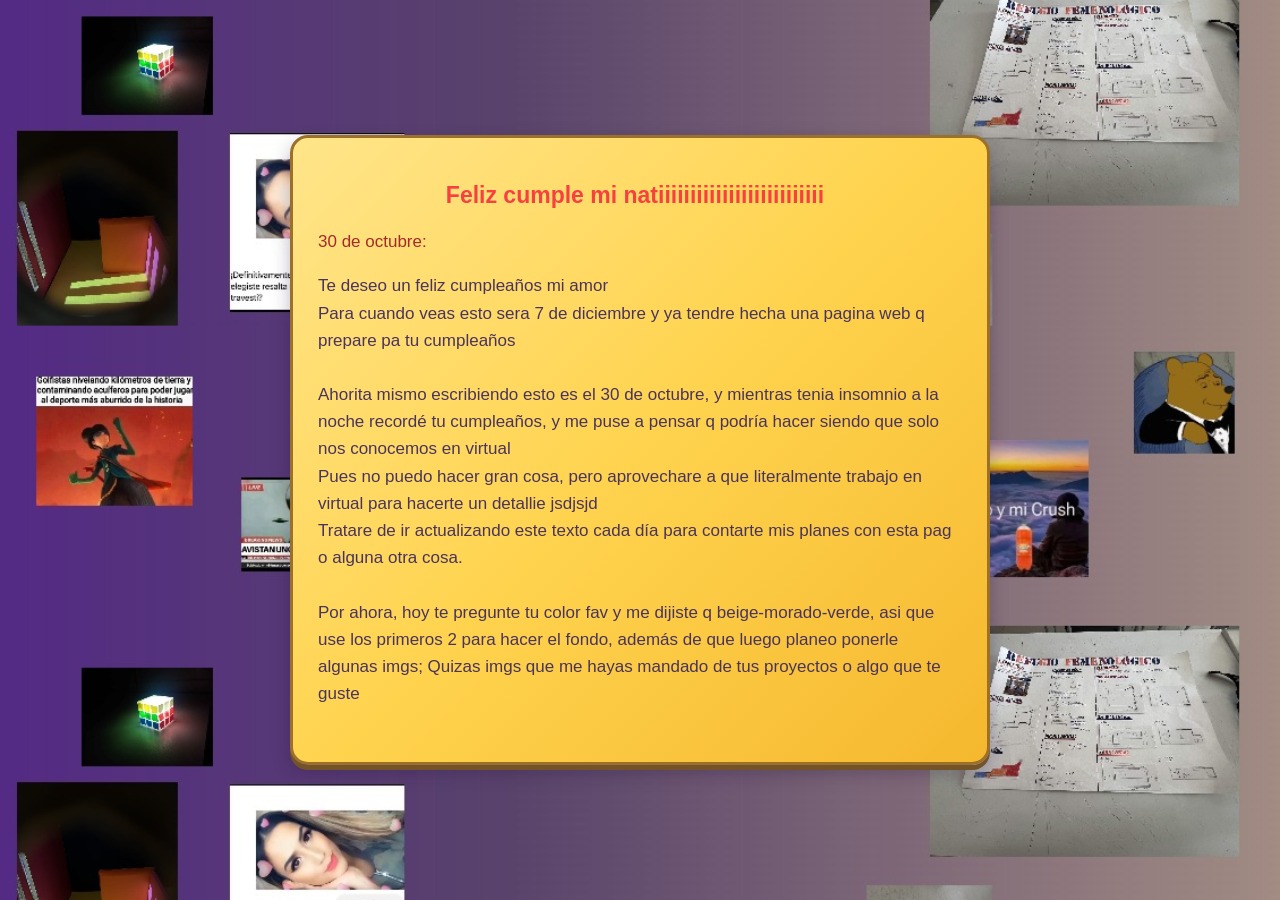
<file: index.html>
<!DOCTYPE html>
<html lang="es">
<head>
    <meta charset="UTF-8">
    <meta name="viewport" content="width=device-width, initial-scale=1.0">
    <title>Document</title>
    <link rel="stylesheet" href="tp.css">
</head>
<body>
<div class="contenedor-amarillo">

    <div class="texto-carta">
        <h2>Feliz cumple mi natiiiiiiiiiiiiiiiiiiiiiiiiii</h2>
         <p class="fechas">30 de octubre:</p>
         <p>Te deseo un feliz cumpleaños mi amor<br>
            Para cuando veas esto sera 7 de diciembre y ya tendre hecha una pagina web q prepare pa tu cumpleaños<br><br>
            Ahorita mismo escribiendo esto es el 30 de octubre, y mientras tenia insomnio a la noche recordé tu cumpleaños, y me puse a pensar q podría hacer siendo que solo nos conocemos en virtual<br>
            Pues no puedo hacer gran cosa, pero aprovechare a que literalmente trabajo en virtual para hacerte un detallie jsdjsjd<br>
            Tratare de ir actualizando este texto cada día para contarte mis planes con esta pag o alguna otra cosa.<br><br>
            Por ahora, hoy te pregunte tu color fav y me dijiste q beige-morado-verde, asi que use los primeros 2 para hacer el fondo, además de
            que luego planeo ponerle algunas imgs; Quizas imgs que me hayas mandado de tus proyectos o algo que te guste<br><br> Aun no se bien, pero weno, espero q almenos notes q intente hacer un gesto bonito para mi princesa :)<br><br>
            <p class="fechas">4 de noviembre:</p><br>
            ola natis, hoy es 4/11 y ps me he puesto a pensar q realmente no sabes nd de mi físicamente mas que palabras que te he contado de como soy, asi que almenos se me ocurrió poner en esta pagina una foto de mi antebrazo, que weno, no es gran cosa ni te dice como soy pero me muestro de a poco xd<br><br>
            el antebrazo es de lo mejor q tengo hablando de la estética por el entrenamiento, y weno tmb hoy voy a ver de decorar mas el fondo y quizás ponerle imgs y ir colocando este texto en la pagina porque ahora mismo lo escribo en un bloc de notas JSJDDSJ, de nuevo, aunque para ti leas todo de seguido, feliz cumpleaños;
            <br>y wao, realmente me estoy preparando pa darte esto desde 1 mes antes, asi q se note q me importas musho
            edit: te escribo ahora esto despues de haberte escrito lo anterior, y realmente el texto se esta haciendo muuuuy largo y tampoco te quiero molestar leyendo td por compromiso, asi q te contare cambios importantes solamente JSDJSDJ
        </p>
        
    </div>

</div>
</body>
</html>
</file>
<file: tp.css>
body {
    margin: 0;
    background-image: url("moradoybeige.jpg");
    background-size: cover;
    background-position: center;
}

.contenedor-amarillo {
    position: absolute;

    top: 50%;
    left: 50%;
    transform: translate(-50%, -50%);

    width: 80%;
    max-width: 700px;

    height: 70vh;
    min-height: 200px;

    padding: 25px;
    box-sizing: border-box;

    background: linear-gradient(
        135deg,
        #ffe58a,
        #ffd34e,
        #f5b82e
    );

    border: 3px solid #9b702b;
    border-radius: 18px;

    box-shadow: 0 5px 0 #755329,
                0 8px 18px rgba(40, 20, 60, 0.3);

    color: #49345e;
    text-align: center;
    font-family: "Comic Sans MS", "Trebuchet MS", sans-serif;

    z-index: 10;

    overflow: hidden;
}


.texto-carta {
    width: 100%;
    height: 100%;

    overflow-y: auto;
    overflow-x: hidden;

    box-sizing: border-box;
    padding-right: 10px;
}


.texto-carta h2 {
    font-size: 23px;
}

.texto-carta p {
    font-size: 17px;
    line-height: 1.6;
    text-align: left;
    overflow-wrap: break-word;
}


.texto-carta::-webkit-scrollbar {
    width: 7px;
}

.texto-carta::-webkit-scrollbar-track {
    background: #e6bd58;
    border-radius: 10px;
}

.texto-carta::-webkit-scrollbar-thumb {
    background: #80603d;
    border-radius: 10px;
}


@media (max-width: 600px) {
    .contenedor-amarillo {
        width: 75%;
        max-width: 320px;
        padding: 15px;
        height: 70vh;
        min-height: 150px;
    }

    .texto-carta h2 {
        font-size: 19px;
    }

    .texto-carta p {
        font-size: 14px;
    }
}

h2{
    color:rgb(247, 65, 65);
}

.fechas{
    color:brown;
}
</file>
